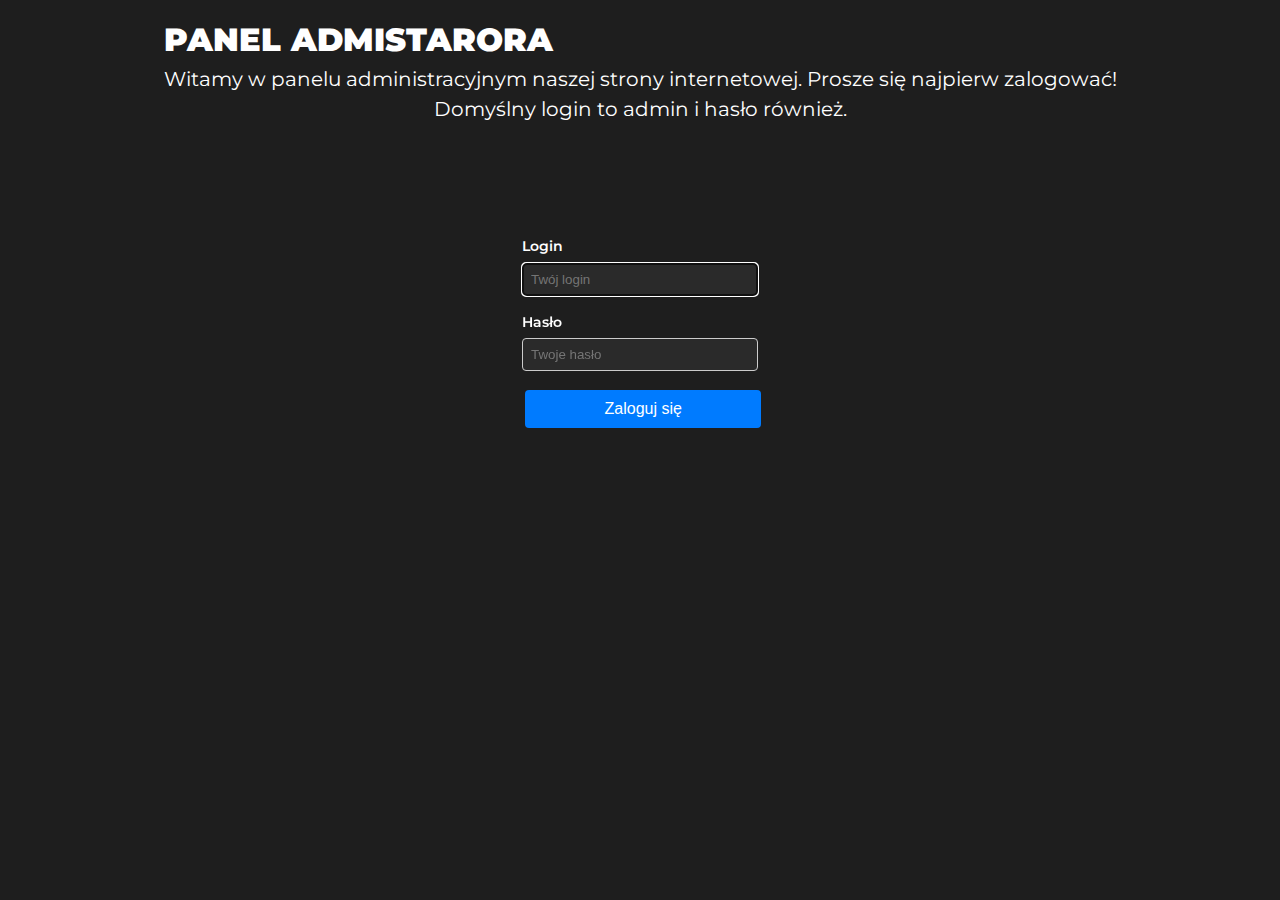
<file: src/main/resources/static/index.html>
<!DOCTYPE html>
<html lang="pl">
  <head>
    <meta charset="UTF-8" />
    <meta name="viewport" content="width=device-width, initial-scale=1.0" />
    <title>Studencka Baza Danych</title>
    <!--Czcionka-->
    <link rel="preconnect" href="https://fonts.googleapis.com" />
    <link rel="preconnect" href="https://fonts.gstatic.com" crossorigin />
    <link
      href="https://fonts.googleapis.com/css2?family=Montserrat:ital,wght@0,100..900;1,100..900&display=swap"
      rel="stylesheet"
    />
    <!--Czcionka-->
    <link rel="stylesheet" href="./styles/reset.css" />
    <link rel="stylesheet" href="./styles/style.css" />
  </head>
  <body>
    <header>
      <h1 class="titles">PANEL ADMISTARORA</h1>
      <p>
        Witamy w panelu administracyjnym naszej strony internetowej. Prosze się
        najpierw zalogować!<br />Domyślny login to admin i hasło również.
      </p>
    </header>
    <main class="main-form">
      <section>
        <form class="login-form" action="/login" method="post">
          <label for="username">Login</label>
          <input
            type="text"
            id="username"
            name="username"
            placeholder="Twój login"
            required
            autofocus
          />
          <label for="password">Hasło</label>
          <input
            type="password"
            id="password"
            name="password"
            placeholder="Twoje hasło"
            required
          />
          <button type="submit">Zaloguj się</button>
        </form>
        <script>
          const params = new URLSearchParams(window.location.search);
          if (params.get("error") === "true") {
            document.write("<p style='color:red'>Błędny login lub hasło</p>");
          }
        </script>
      </section>
    </main>
  </body>
</html>
</file>
<file: src/main/resources/static/styles/style.css>
body {
  display: flex;
  flex-direction: column;
  align-items: center;
  height: 100vh;
  background-color: #1e1e1e;
  color: white;
}
main {
  display: flex;
  flex-direction: column;
  align-items: center;
}
nav {
  padding-top: 3rem;
}
footer {
  color: white;
  padding: 1rem;
  text-align: center;
}
.titles {
  padding-top: 1rem;
  font-weight: 900;
}
.login-form {
  padding: 2rem;
  border-radius: 8px;
  width: 300px;
  font-size: 20px;
  font-weight: 600;
}
.login-form label {
  display: block;
  margin-bottom: 0.25rem;
  font-size: 0.9rem;
}
.login-form input {
  width: 100%;
  padding: 0.5rem;
  margin-bottom: 1rem;
  border: 1px solid #ccc;
  border-radius: 4px;
  box-sizing: border-box;
  background-color: #2a2a2a;
  color: white;
}
.login-form button {
  width: 100%;
  padding: 0.6rem;
  background: #007bff;
  color: #fff;
  border: none;
  border-radius: 4px;
  font-size: 1rem;
  cursor: pointer;
}
.login-form button:hover {
  background: #0056b3;
}
main {
  padding: 5rem;
}
p {
  font-size: 20px;
  text-align: center;
}
button {
  padding: 0.6rem;
  margin: 0.2rem;
  background: #007bff;
  color: #fff;
  border: none;
  border-radius: 4px;
  font-size: 1rem;
  cursor: pointer;
}
button:hover {
  background: #0056b3;
}
.student-form {
  padding: 2rem;
  border-radius: 8px;
  width: 300px;
  font-size: 20px;
  font-weight: 600;
}
.student-form label {
  display: block;
  margin-bottom: 0.25rem;
  font-size: 0.9rem;
}
.student-form input {
  width: 100%;
  padding: 0.5rem;
  margin-bottom: 1rem;
  border: 1px solid #ccc;
  border-radius: 4px;
  box-sizing: border-box;
  background-color: #2a2a2a;
  color: white;
}
table {
  padding-top: 1rem;
}
td {
  width: 15rem;
  height: 1vh;
  border: 1px solid white;
  border-radius: 4px;
  background-color: #2a2a2a;
  text-align:center;
}
</file>
